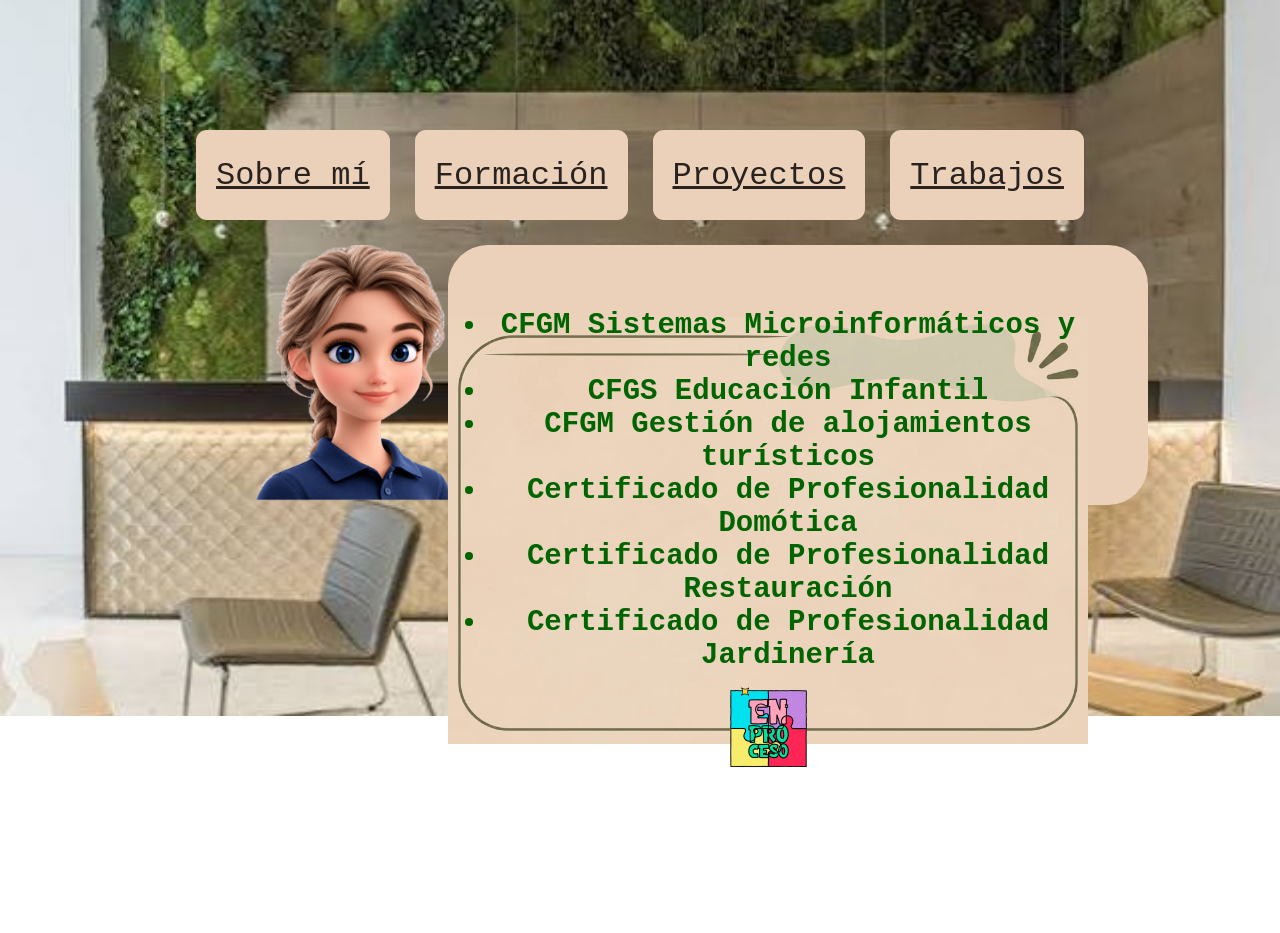
<file: formacion.html>
<!doctype html>
<html lang="en">
  <head>
    <meta charset="UTF-8" />
    <meta name="viewport" content="width=device-width, initial-scale=1.0" />
    <title>Formación</title>
    <link rel="stylesheet" href="style/estilos.css" />
  </head>
  <body>
    <header>
      <nav class="border">
        <a href="sobremi.html">Sobre mí</a>
        <a href="formacion.html">Formación</a>
        <a href="proyectos.html">Proyectos</a>
        <a href="trabajos.html">Trabajos</a>
      </nav>
    </header>
    <section id="inicio"></section>
    <section class="sesionfoto">
      <img src="src/img/alba.png" alt="mifoto" class="foto" />
    </section>
    <section id="formacion">
      <ul>
        <li><b>CFGM Sistemas Microinformáticos y redes</b></li>
        <li><b>CFGS Educación Infantil</b></li>
        <li><b>CFGM Gestión de alojamientos turísticos</b></li>
        <li><b>Certificado de Profesionalidad Domótica</b></li>
        <li><b>Certificado de Profesionalidad Restauración</b></li>
        <li><b>Certificado de Profesionalidad Jardinería</b></li>
      </ul>
      <img src="src/img/formacion.gif" alt="gifor" class="gif1" />
    </section>
  </body>
</html>
</file>
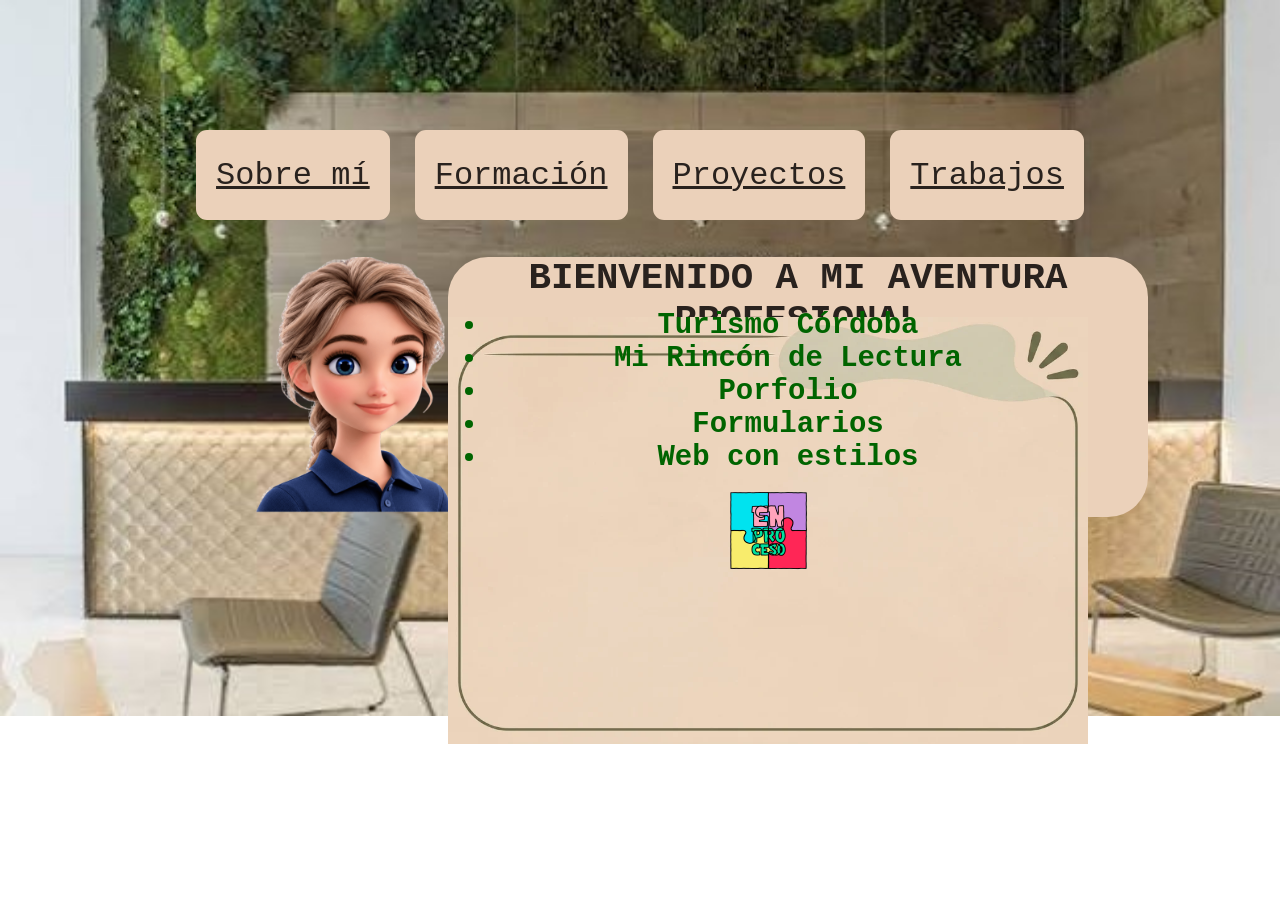
<file: proyectos.html>
<!DOCTYPE html>
<html lang="en">
<head>
    <meta charset="UTF-8">
    <meta name="viewport" content="width=device-width, initial-scale=1.0">
    <title>Proyectos</title>
    <link rel="stylesheet" href="style/estilos.css">
</head>
<body>
    <header>
     <nav class="border">
        <a href="sobremi.html">Sobre mí</a>
        <a href="formacion.html">Formación</a>
        <a href="proyectos.html">Proyectos</a>
        <a href="trabajos.html">Trabajos</a>
      </nav>
      </header>
      <section id="inicio">
      <h3>BIENVENIDO A MI AVENTURA PROFESIONAL</h3>
    </section>
    <section class="sesionfoto">
      <img src="src/img/alba.png" alt="mifoto" class="foto" />
    </section>
    <section id="formacion">
      <ul>
      <li><b>Turismo Córdoba</b></li>
      <li><b>Mi Rincón de Lectura</b></li>
      <li><b>Porfolio</b></li>
      <li><b>Formularios</b></li>
      <li><b>Web con estilos</b></li>
      </ul>
      <img src="src/img/formacion.gif" alt="gifor" class="gif1">
    </section>
</body>
</html>
</file>
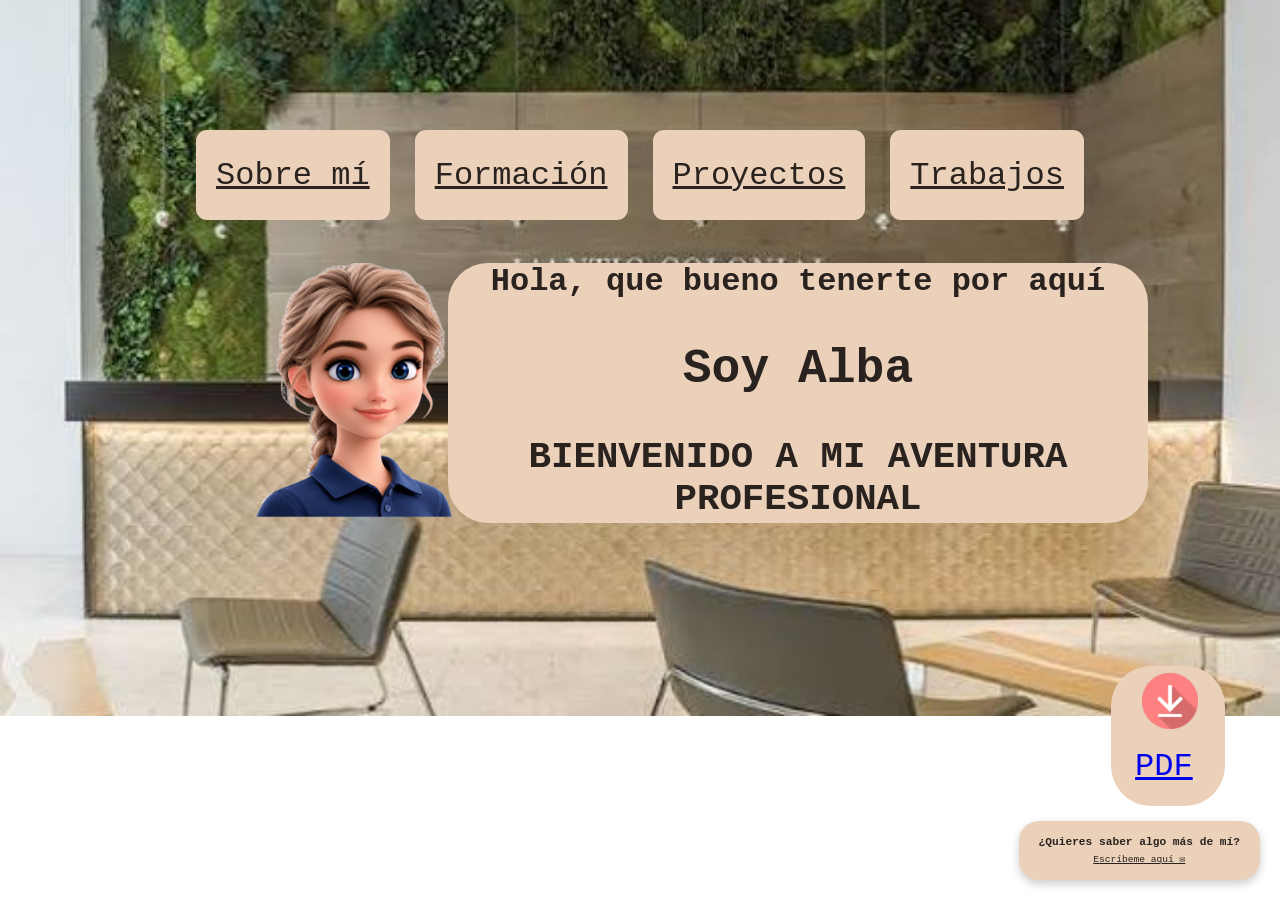
<file: sobremi.html>
<!doctype html>
<html lang="en">
  <head>
    <meta charset="UTF-8" />
    <meta name="viewport" content="width=device-width, initial-scale=1.0" />
    <title>Porfolio</title>
    <link rel="stylesheet" href="style/estilos.css" />
  </head>
  <body>
    <header>
      <nav class="border">
        <a href="sobremi.html">Sobre mí</a>
        <a href="formacion.html">Formación</a>
        <a href="proyectos.html">Proyectos</a>
        <a href="trabajos.html">Trabajos</a>
      </nav>
    </header>
    <section id="inicio">
      <h4>Hola, que bueno tenerte por aquí</h3>
      <h2>Soy Alba</h2>
      <h3>BIENVENIDO A MI AVENTURA PROFESIONAL</h3>
    </section>
    <section></section>
    <section class="sesionfoto">
      <img src="src/img/alba.png" alt="mifoto" class="foto" />
    </section>
    <div class="contenedor-flotante-derecha">
    <section id="descargacv">
      <div class="Descarga">
        <a href="fuentes/micv.pdf">
          <img src="src/img/descarga.png" alt="descargaemogi" /><p class="pdf">PDF</p>
        </a>
      </div>
    </section>

    <section id="contacto-rapido">
      <div class="caja-contacto">
        <a href="contacto.html">
          <p>¿Quieres saber algo más de mí?</p>
          <span>Escríbeme aquí ✉️</span>
        </a>
      </div>
    </section>
  </div>
      </div>
    </section>
  </body>
</html>
</file>
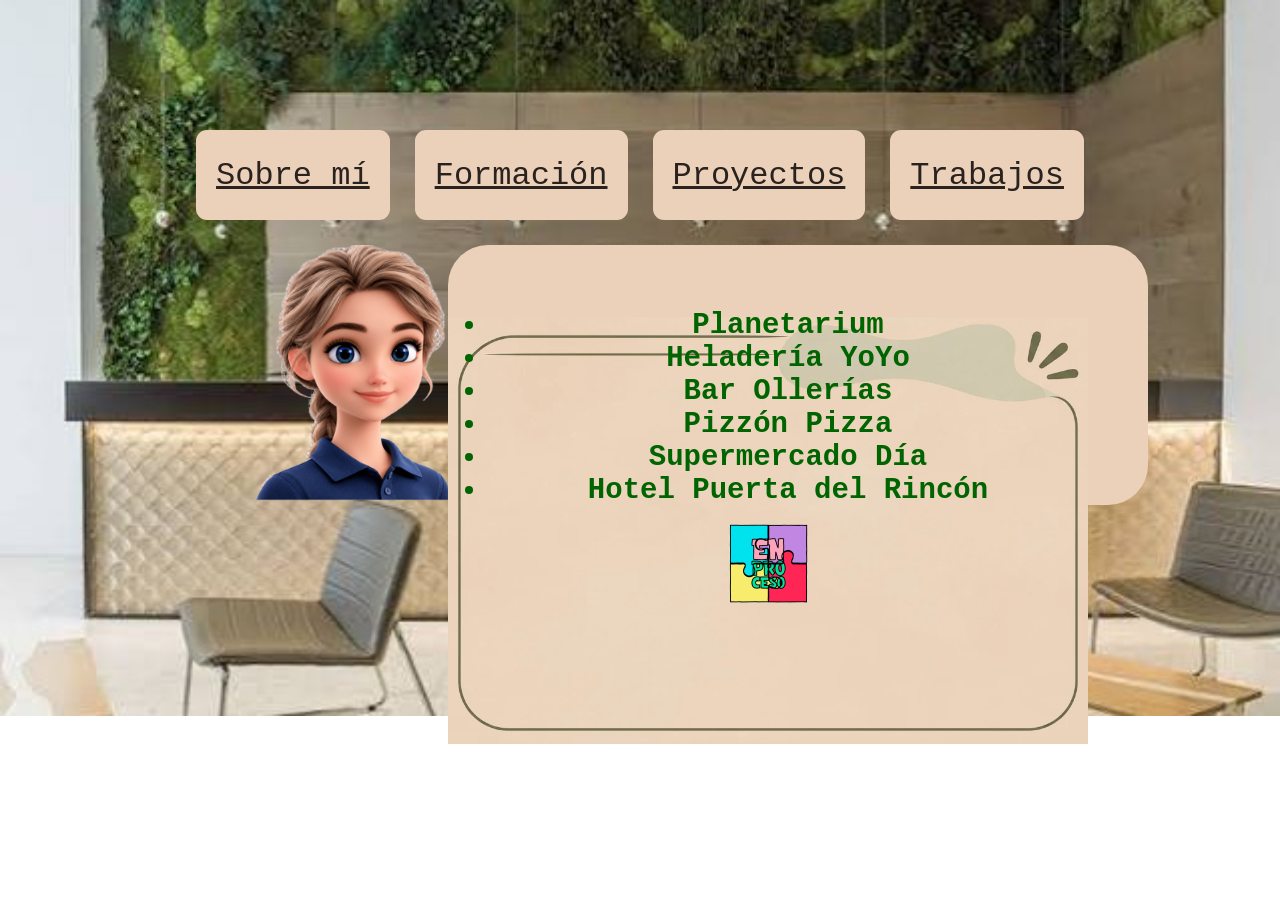
<file: trabajos.html>
<!doctype html>
<html lang="en">
  <head>
    <meta charset="UTF-8" />
    <meta name="viewport" content="width=device-width, initial-scale=1.0" />
    <title>Formación</title>
    <link rel="stylesheet" href="style/estilos.css" />
  </head>
  <body>
    <header>
      <nav class="border">
        <a href="sobremi.html">Sobre mí</a>
        <a href="formacion.html">Formación</a>
        <a href="proyectos.html">Proyectos</a>
        <a href="trabajos.html">Trabajos</a>
      </nav>
    </header>
    <section id="inicio"></section>
    <section class="sesionfoto">
      <img src="src/img/alba.png" alt="mifoto" class="foto" />
    </section>
      <section id="formacion">
      <ul>
      <li><b>Planetarium</b></li>
      <li><b>Heladería YoYo</b></li>
      <li><b>Bar Ollerías</b></li>
      <li><b>Pizzón Pizza</b></li>
      <li><b>Supermercado Día</b></li>
      <li><b>Hotel Puerta del Rincón</b></li>
      </ul>
      <img src="src/img/formacion.gif" alt="gifor" class="gif1">
    </section>
</body>
</html>
</file>
<file: style/estilos.css>
body {
    font-family: 'Courier New', Courier, monospace;
    background-image: url(../src/img/fondo.jpg);
    background-repeat: no-repeat;
    background-size: cover;
    color:aqua;
    margin: 0;
    font-size: xx-large;
    text-align: center;
    margin-top: 130px;
}


.border {
    display: flex;
    justify-content: center;
    align-items: center;
    gap: 25px;
    width: 100%;
}
.border a {
    display: flex;
    justify-content: flex-start;
    align-items: center;
    gap: 10px;
    width: fit-content;
    background-color: #EBD1BA;
    color: #29221E;
    border-radius: 11px;
    height: 50px;
    padding: 20px;
    cursor: pointer;

}
.border:hover a {
    opacity: 0.65;
    transition: opacity 0.25s ease, transform 0.25s ease, background-color 0.25s ease;
}

.border a:hover {
    opacity: 1;
    transform: translateY(-4px) scale(1.04);
    background-color: #f3d5b4;
}
#inicio {
    flex-direction: column;
    justify-content: center;
    align-items: center;
    gap: 7px;
    width: 700px;
    background-color: #EBD1BA;
    color: #29221E;
    border-radius: 40px;
    height: 260px;  
    margin-top: 25px;
    margin-right: 0%;
    margin-left: 35%;
    cursor: grab !important;
    cursor: grabbing !important;
}
#inicio:active {
    cursor: grabbing;
}
.sesionfoto {
    display: flex;
    justify-content: flex-start;
    align-items: flex-start;
    padding-left: 18%;
    margin-top: -260px;
    width: 70%;
}

.foto {
    width: 250px;
    height: auto;
    object-fit: contain;
    cursor: grab;
}
.Descarga {
    display: block;
    justify-content: right;
    align-items: right;
    background-color: #EBD1BA;
    border-radius: 40px;
    height: 140px;
    width: 10%;
    margin-right: 35px;
    padding-right: 70px;
    padding-left: 24px;

   
}
.pdf {
    margin-top: 2px;
}
.Descarga a {
    display: block;
    animation: latidoTexto 3.5s ease-in-out infinite;
    transition: transform 0.25s ease, letter-spacing 0.25s ease;
}

.Descarga img {
    width: 70px;
    height: 70px;
}

.Descarga a:hover {
    animation: none;
    transform: scale(1.06);
    letter-spacing: 0.5px;
}

@keyframes latidoTexto {
    0%, 100% {
        transform: scale(1);
    }
    50% {
        transform: scale(1.04);
    }
}
#descargacv{
    display: flex;
    justify-content: right;
    align-items: right;
}
#formacion {
    background-image: url(../src/img/pergamino.png);
    background-repeat: no-repeat;
    background-size: contain;
    background-position: center;
    width: 50%;
    height: 70vh;
    position: absolute;
    right: 15%;
    top: 190px;
    color: black;
    text-align: center;
    padding-top: 50px;
    color: darkgreen;
    font-size: 29px;
    border-radius: 50px;
    
    
}
ul {
    position: relative;
    top: 40px;
}
.gif1 {
    height: 15vh;
    padding-bottom: 20%;
}
@keyframes palpita {
    0% {
       transform: scale(1);
    }
    50% {
    transform: scale(1.10);
    }
    100% {
    transform: scale(1);
    }
}
h3 {
    animation: palpita 5s infinite;
}
.contenedor-flotante-derecha {
    position: fixed;
    bottom: 20px;
    right: 20px;
    display: flex;
    flex-direction: column;
    align-items: flex-end;
    gap: 15px;
    z-index: 100;
}

.caja-contacto {
    background-color: #EBD1BA;
    color: #29221E;
    border-radius: 20px;
    padding: 15px 20px;
    text-align: center;
    box-shadow: 0 4px 10px rgba(0, 0, 0, 0.2);
    transition: transform 0.25s ease, background-color 0.25s ease;
    max-width: 220px;
}

.caja-contacto a {
    text-decoration: none;
    color: #29221E;
    font-size: 0.7rem;
    display: block;
}

.caja-contacto p {
    margin: 0 0 5px 0;
    font-weight: bold;
}

.caja-contacto span {
    font-size: 0.6rem;
    text-decoration: underline;
}

.caja-contacto:hover {
    transform: scale(1.05);
    background-color: #f3d5b4;
    cursor: pointer;
}
</file>
